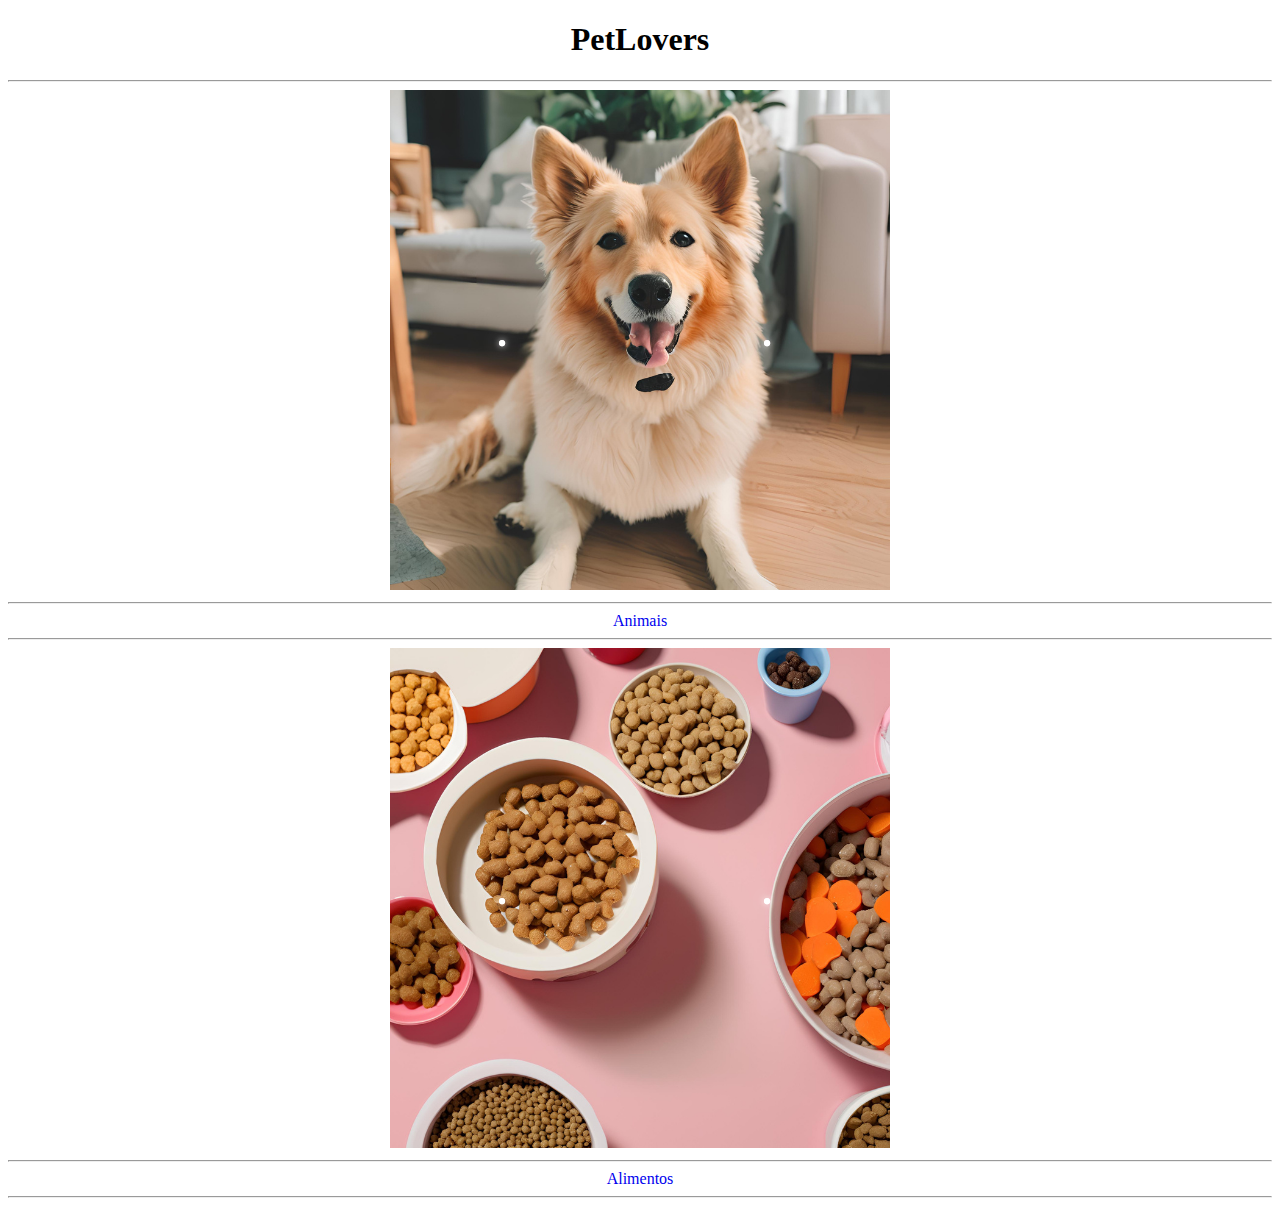
<file: index.html>
<!DOCTYPE html>
<html lang="en">
<head>
    <meta charset="UTF-8">
    <meta name="viewport" content="width=device-width, initial-scale=1.0">
    <title>Document</title>
    <link rel="stylesheet" href="css/style.css">
</head>
<body>
    <div>
    <h1>PetLovers</h1>
    <hr>
    <img src="img/imagem_cachorro.png" alt="">
    <hr>
    <a href="pages/pagina1.html">Animais</a>
    <hr>
    <img src="img/imagem_racao.png" alt="">
    <hr>
    <a href="pages/pagina2.html">Alimentos</a>
    <hr>
    </div>
</body>
</html>
</file>
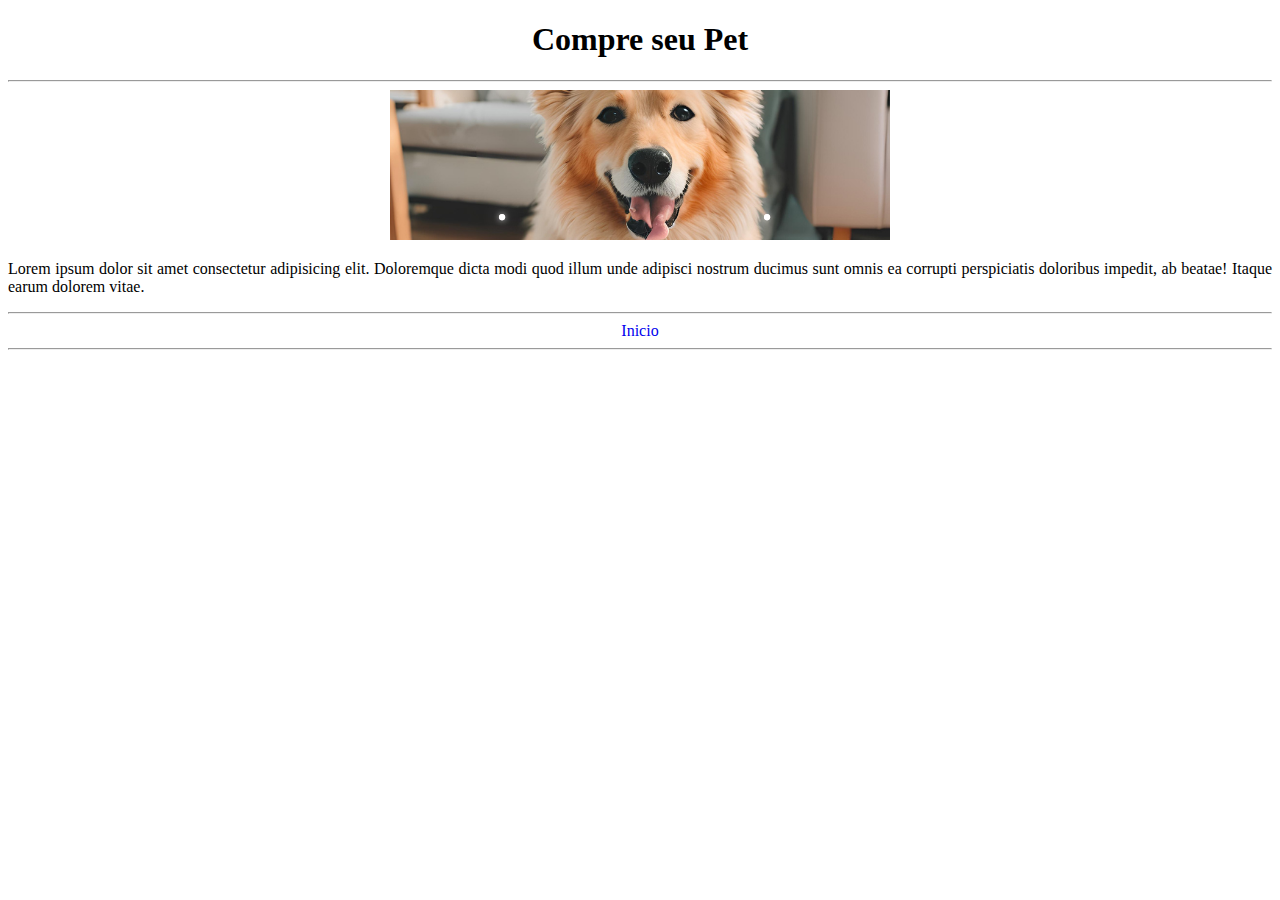
<file: pages/pagina1.html>
<!DOCTYPE html>
<html lang="en">
<head>
    <meta charset="UTF-8">
    <meta name="viewport" content="width=device-width, initial-scale=1.0">
    <title>Document</title>
    <link rel="stylesheet" href="../css/style.css">
</head>
<body>
    <div>
    <h1>Compre seu Pet</h1>
    <hr>
    <img src="../img/imagem_cachorro_r.png" alt="">
    </div>
    <p>Lorem ipsum dolor sit amet consectetur adipisicing elit. Doloremque dicta modi quod illum unde adipisci nostrum ducimus sunt omnis ea corrupti perspiciatis doloribus impedit, ab beatae! Itaque earum dolorem vitae.</p>
    <div>
    <hr>
    <a href="../index.html">Inicio</a>
    <hr>
    </div>
</body>
</html>
</file>
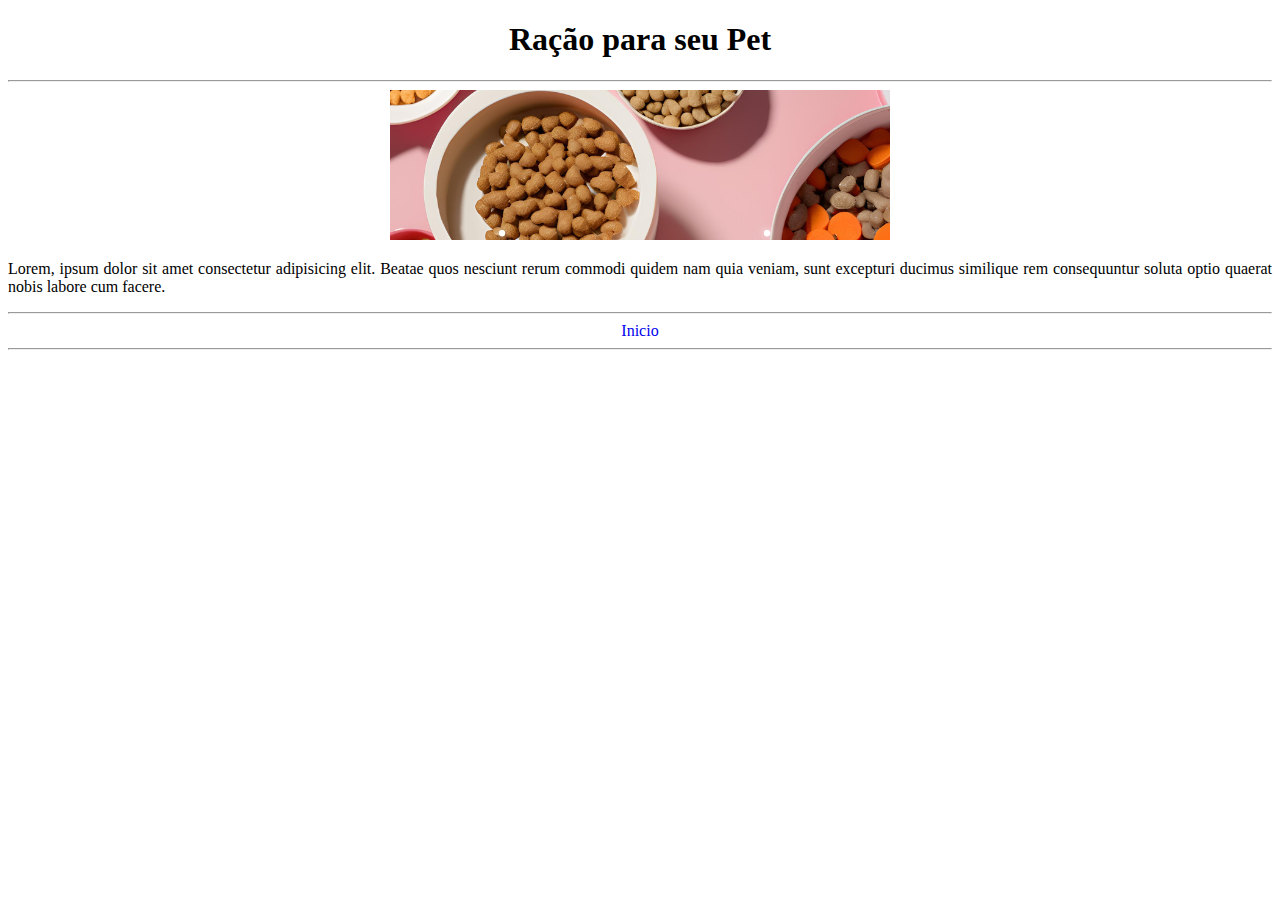
<file: pages/pagina2.html>
<!DOCTYPE html>
<html lang="en">
<head>
    <meta charset="UTF-8">
    <meta name="viewport" content="width=device-width, initial-scale=1.0">
    <title>Document</title>
    <link rel="stylesheet" href="../css/style.css">
</head>
<body>
    <div>
    <h1>Ração para seu Pet</h1>
    <hr>
    <img src="../img/imagem_racao_r.png" alt="">
    </div>
    <p>Lorem, ipsum dolor sit amet consectetur adipisicing elit. Beatae quos nesciunt rerum commodi quidem nam quia veniam, sunt excepturi ducimus similique rem consequuntur soluta optio quaerat nobis labore cum facere.</p>
    <div>
    <hr>
    <a href="../index.html">Inicio</a>
    <hr>
    </div>
</body>
</html>
</file>
<file: css/style.css>
div{
    text-align: center;
}

a{
    text-decoration: none;
}

p{
    text-align: justify;
}
</file>
